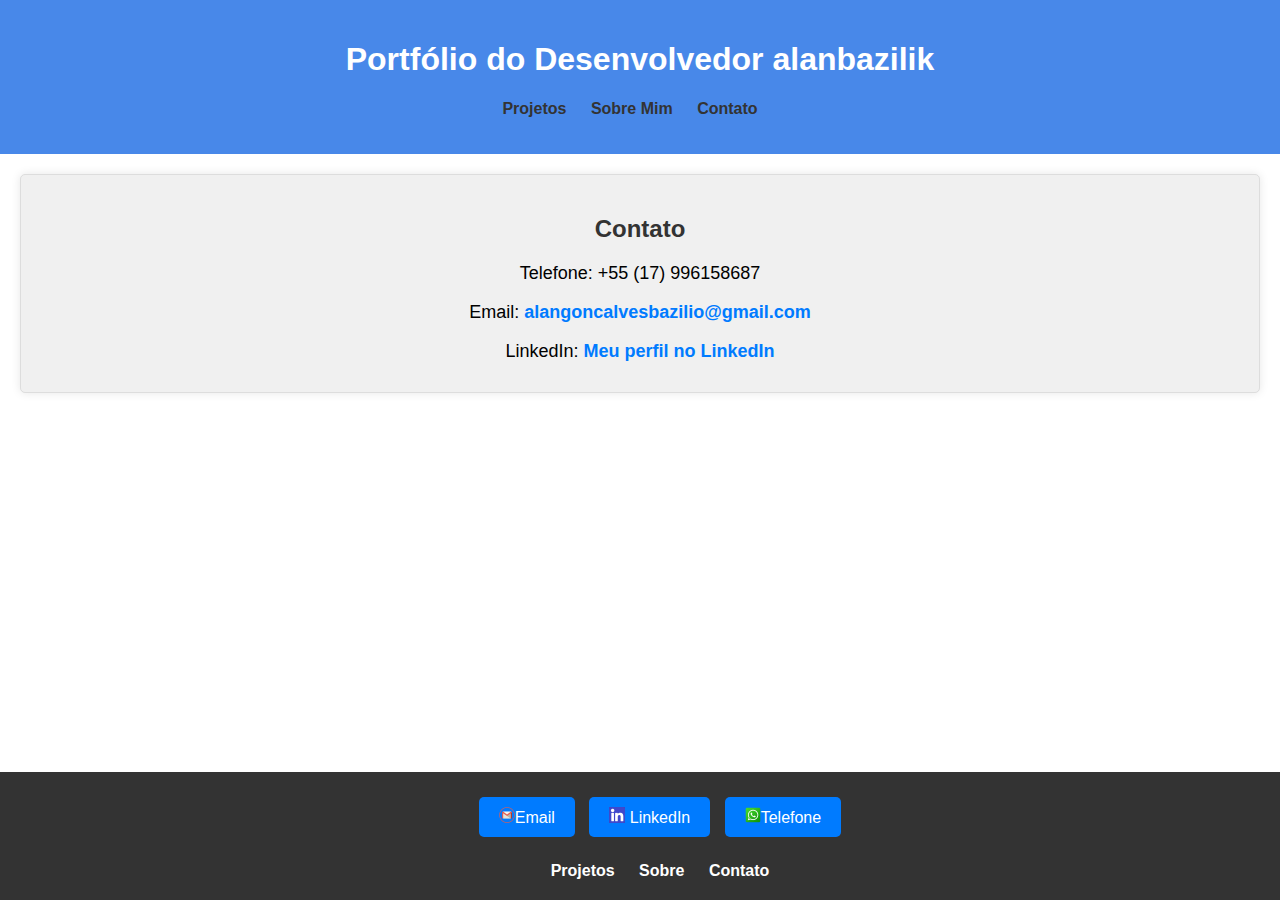
<file: contato.html>
<!DOCTYPE html>
<html lang="pt">
<head>
    <meta charset="UTF-8">
    <meta name="viewport" content="width=device-width, initial-scale=1.0">
    <link rel="icon" href="../img/codigo-html.png" type="image/x-icon" class="icon-personalizado">
    <link rel="stylesheet" href="./html/css/contato.css">
    <title>Contato</title>
</head>
<body>
    <header>
        <h1>Portfólio do Desenvolvedor alanbazilik</h1>
        <div class="menu-toggle">
            <div class="bar"></div>
            <div class="bar"></div>
            <div class="bar"></div>
        </div>
        
    <nav>
        <ul>
            <li><a href="./index.html">Projetos</a></li>
            <li><a href="./sobre.html">Sobre Mim</a></li>
            <li><a href="./contato.html">Contato</a></li>
        </ul>
    </nav>
    </header>

    <div id="contato">
        <h2>Contato</h2>
        <p>Telefone: +55 (17) 996158687</p>
        <p>Email: <a href="mailto:alangoncalvesbazilio@gmail.com">alangoncalvesbazilio@gmail.com</a></p>
        <p>LinkedIn: <a href="https://www.linkedin.com/in/alan-gon%C3%A7alves-bazilio-07a7301b1/">Meu perfil no LinkedIn</a></p>
    </div>
    
    <footer>
        <div class="contact-buttons">
            <a href="mailto:seuemail@gmail.com" class="contact-button"><img  src="../img/gmail_icon-icons.com_62758.png" alt="LinkedIn" width="16" height="16
                ">Email</a>
            <a href="https://www.linkedin.com/in/alan-gon%C3%A7alves-bazilio-07a7301b1/" class="contact-button">
                <img  src="../img/LinkedIn.png" alt="LinkedIn" width="16" height="16
                ">
                LinkedIn
              </a>
              
            <a href="tel:+123456789" class="contact-button"> <img  src="../img/whatsapp_socialnetwork_17360.png" alt="whatsapp" width="16" height="16
                ">Telefone </a>
        </div>
        <div class="footer-links">
            <a href="./index.html">Projetos</a>
            <a href="./sobre.html">Sobre</a>
            <a href="./contato.html">Contato</a>
        </div>
    </footer>
       
</body>
</html>
</file>
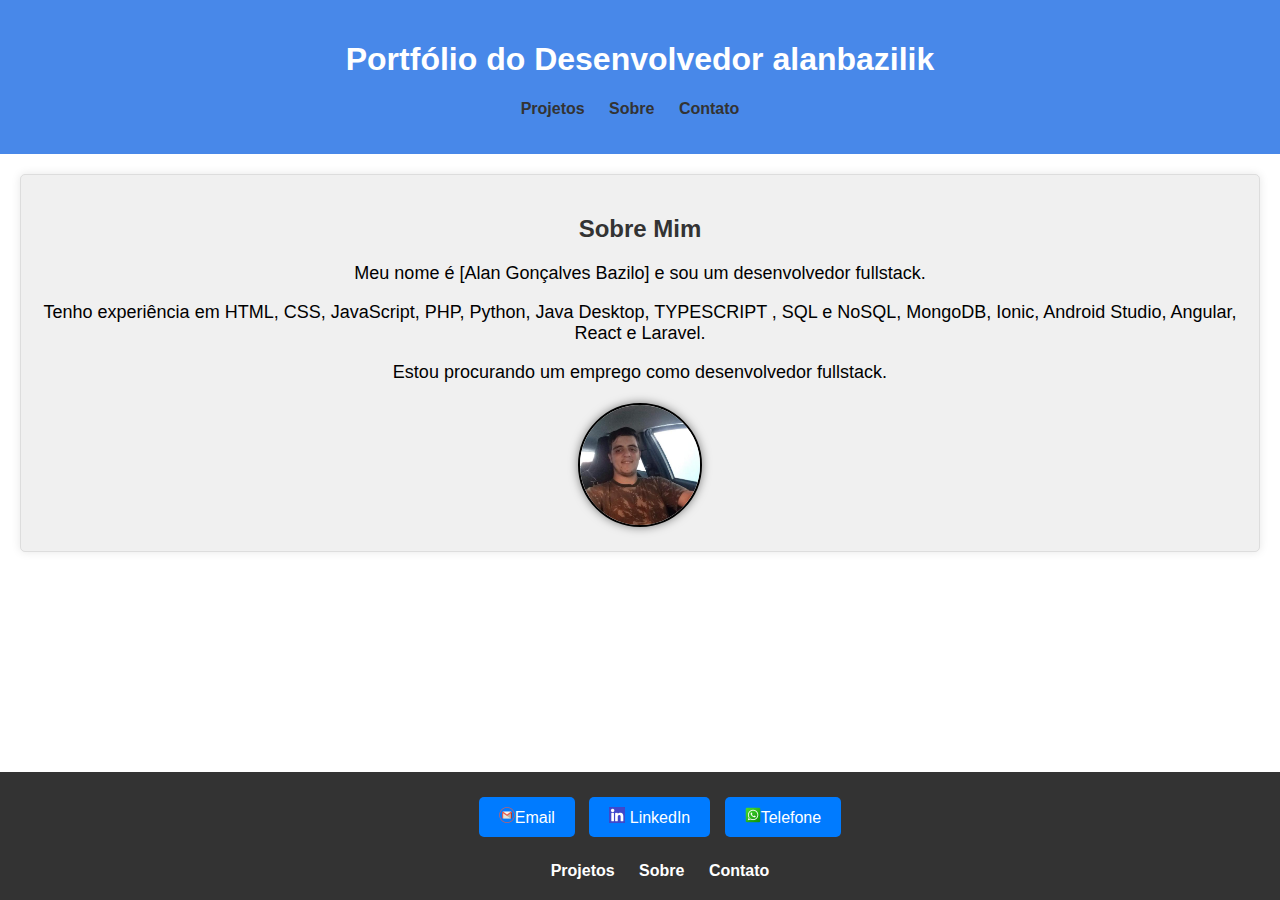
<file: sobre.html>
<!DOCTYPE html>
<html lang="pt">
<head>
    <meta charset="UTF-8">
    <meta name="viewport" content="width=device-width, initial-scale=1.0">
    <link rel="icon" href="../img/codigo-html.png" type="image/x-icon">
    <link rel="stylesheet" href="../html/css/style1.css">
    <title>Sobre Mim</title>
</head>
<body>
    <header>
        <h1>Portfólio do Desenvolvedor alanbazilik</h1>
        <nav>
            <div id="menu-toggle">
                <div class="bar"></div>
                <div class="bar"></div>
                <div class="bar"></div>
            </div>
            <ul>
                <li><a href="./index.html">Projetos</a></li>
                <li><a href="./sobre.html">Sobre</a></li>
                <li><a href="./contato.html">Contato</a></li>
            </ul>
        </nav>
    </header>

    <div id="sobreMim" class="sobre-mim">
        <h2>Sobre Mim</h2>
        <p>Meu nome é [Alan Gonçalves Bazilo] e sou um desenvolvedor fullstack.</p>
        <p>Tenho experiência em HTML, CSS, JavaScript, PHP, Python, Java Desktop, TYPESCRIPT , SQL e NoSQL, MongoDB, Ionic, Android Studio, Angular, React e Laravel.</p>
        <p>Estou procurando um emprego como desenvolvedor fullstack.</p>        
        <img src="../img/68907564.jpeg" alt="Minha foto" id="minhafoto">
    </div>
    
</body>
<footer>
    <div class="contact-buttons">
        <a href="mailto:seuemail@gmail.com" class="contact-button"><img  src="../img/gmail_icon-icons.com_62758.png" alt="LinkedIn" width="16" height="16
            ">Email</a>
        <a href="https://www.linkedin.com/in/alan-gon%C3%A7alves-bazilio-07a7301b1/" class="contact-button">
            <img  src="../img/LinkedIn.png" alt="LinkedIn" width="16" height="16
            ">
            LinkedIn
          </a>
          
        <a href="tel:+123456789" class="contact-button"> <img  src="../img/whatsapp_socialnetwork_17360.png" alt="whatsapp" width="16" height="16
            ">Telefone </a>
    </div>
    <div class="footer-links">
        <a href="./index.html">Projetos</a>
        <a href="./sobre.html">Sobre</a>
        <a href="./contato.html">Contato</a>
    </div>
</footer>
</html>
</file>
<file: html/css/contato.css>
body {
    font-family: Arial, sans-serif;
    margin: 0;
    padding: 0;
}

header {
    background-color: #4888e9;
    padding: 20px;
    text-align: center;
}

main {
    padding: 20px;
}

header h1 {
    color: white;
}

nav ul {
    list-style: none;
    padding: 0;
    text-align: center;
}

nav li {
    display: inline;
    margin-right: 20px;
}

nav a {
    text-decoration: none;
    color: #333;
    font-weight: bold;
    transition: box-shadow 0.3s;
}

/* Aplicar sombra quando o mouse passa sobre um item do menu */
nav a:hover {
    box-shadow: 0px 0px 10px rgba(0, 0, 0, 0.3);
}

footer {
    background-color: #333;
    color: #fff;
    padding: 20px;
    text-align: center;
    position: fixed;
    bottom: 0;
    width: 100%;
}

.contact-buttons {
    margin-bottom: 20px;
}

.contact-button {
    display: inline-block;
    margin: 5px;
    padding: 10px 20px;
    background-color: #007bff;
    color: #fff;
    text-decoration: none;
    border-radius: 5px;
}

.contact-button img {
    color: blue;
}

.contact-button:hover {
    background-color: #0056b3;
}

.footer-links a {
    color: #fff;
    text-decoration: none;
    margin: 0 10px;
}

#minhafoto {
    width: 190px;
    border-radius: 10px;
    height: 120px;
    margin-top: 10px;
}


.footer-links a {
    color: #fff; /* Cor do texto padrão */
    text-decoration: none; /* Remove a decoração de texto padrão (sublinhado) */
    margin: 0 10px; /* Margem horizontal de 10px em cada lado dos links */
}

.footer-links a:hover {
    color: #ff9900; /* Altera a cor do texto ao passar o mouse (por exemplo, para laranja) */
}
.footer-links a {
    color: #fff;
    text-decoration: none;
    margin: 0 10px;
    transition: color 0.3s ease; /* Adiciona uma transição suave para a mudança de cor */
}

.footer-links a:hover {
    color: #ff9900;
}
.footer-links a {
    color: #fff;
    text-decoration: none;
    margin: 0 10px;
    font-family: Arial, sans-serif; /* Altera a fonte do texto */
    font-weight: bold; /* Define a espessura da fonte como negrito */
}
.icon-personalizado {
    width: 16px; /* Defina a largura desejada para o ícone */
    height: 16px; /* Defina a altura desejada para o ícone */
    background-image: url('../img/codigo-html.png'); /* URL da sua imagem personalizada */
    background-size: cover; /* Para ajustar a imagem ao tamanho do ícone */
    display: inline-block; /* Para garantir que o ícone seja exibido inline */
  }
  
/* Estilos para telas menores (por exemplo, dispositivos móveis) */
@media screen and (max-width: 768px) {
    header {
        padding: 10px;
    }

    nav li {
        display: block;
        margin: 10px 0;
        text-align: center;
    }

    nav ul {
        text-align: left;
    }

    #contato {
        margin: 10px;
        padding: 10px;
    }

    #minhafoto {
        width: 80px;
        height: 80px;
        margin-top: 10px;
    }

    .contact-button {
        margin: 5px 0;
        padding: 8px 16px;
    }
}

/* Estilos para telas médias (por exemplo, tablets) */
@media screen and (min-width: 769px) and (max-width: 1024px) {
    /* Adicione estilos específicos para telas médias aqui */
}

/* Estilos para telas maiores (por exemplo, desktops) */
@media screen and (min-width: 1025px) {
    /* Adicione estilos específicos para telas maiores aqui */
}

/* Estilos para quando a tela está em modo paisagem (horizontal) */
@media screen and (max-width: 768px) and (orientation: landscape) {
    /* Adicione estilos específicos para telas em modo paisagem aqui */
}

/* Estilos para #contato */
#contato {
    text-align: center;
    background-color: #f0f0f0;
    margin: 20px;
    padding: 20px;
    border: 1px solid #ddd;
    border-radius: 5px;
    box-shadow: 0px 0px 10px rgba(0, 0, 0, 0.1);
}

#contato h2 {
    color: #333;
    font-size: 24px;
    margin-bottom: 20px;
}

#contato p {
    font-size: 18px;
    margin-bottom: 10px;
}

#contato a {
    color: #007bff;
    text-decoration: none;
    font-weight: bold;
    transition: color 0.3s;
}

#contato a:hover {
    color: #0056b3;
}

.icon-personalizado {
    width: 16px; /* Defina a largura desejada para o ícone */
    height: 16px; /* Defina a altura desejada para o ícone */
    background-image: url('../img/codigo-html.png'); /* URL da sua imagem personalizada */
    background-size: cover; /* Para ajustar a imagem ao tamanho do ícone */
    display: inline-block; /* Para garantir que o ícone seja exibido inline */
  }
</file>
<file: html/css/style1.css>
body {
    font-family: Arial, sans-serif;
    margin: 0;
    padding: 0;
}

header {
    background-color: #4888e9;
    padding: 20px;
    text-align: center;
}

main {
    padding: 20px;
}



header h1 {
    color: white;
}

nav ul {
    list-style: none;
    padding: 0;
    text-align: center;
}

nav li {
    display: inline;
    margin-right: 20px;
}

nav a {
    text-decoration: none;
    color: #333;
    font-weight: bold;
    transition: box-shadow 0.3s;
}

/* Aplicar sombra quando o mouse passa sobre um item do menu */
nav a:hover {
    box-shadow: 0px 0px 10px rgba(0, 0, 0, 0.3);
}

footer {
    background-color: #333;
    color: #fff;
    padding: 20px;
    text-align: center;
    position: fixed;
    bottom: 0;
    width: 100%;
}

.contact-buttons {
    margin-bottom: 20px;
}

.contact-button {
    display: inline-block;
    margin: 5px;
    padding: 10px 20px;
    background-color: #007bff;
    color: #fff;
    text-decoration: none;
    border-radius: 5px;
}

.contact-button img {
    color: blue;
}

.contact-button:hover {
    background-color: #0056b3;
}

.footer-links a {
    color: #fff;
    text-decoration: none;
    margin: 0 10px;
}#minhafoto {
    width: 120px; /* Tamanho igual para largura e altura para criar um círculo */
    height: 120px;
    margin-top: 10px;
    background-color: #f0f0f0;
    box-shadow: 0px 0px 10px rgba(0, 0, 0, 0.5);
    border: 2px solid #000;
    border-radius: 50%; /* Define um raio de borda de 50% para criar um círculo */
}



.footer-links a {
    color: #fff; /* Cor do texto padrão */
    text-decoration: none; /* Remove a decoração de texto padrão (sublinhado) */
    margin: 0 10px; /* Margem horizontal de 10px em cada lado dos links */
}

.footer-links a:hover {
    color: #ff9900; /* Altera a cor do texto ao passar o mouse (por exemplo, para laranja) */
}
.footer-links a {
    color: #fff;
    text-decoration: none;
    margin: 0 10px;
    transition: color 0.3s ease; /* Adiciona uma transição suave para a mudança de cor */
}

.footer-links a:hover {
    color: #ff9900;
}
.footer-links a {
    color: #fff;
    text-decoration: none;
    margin: 0 10px;
    font-family: Arial, sans-serif; /* Altera a fonte do texto */
    font-weight: bold; /* Define a espessura da fonte como negrito */
}
/* Estilos para telas menores (por exemplo, dispositivos móveis) */
@media screen and (max-width: 768px) {
    header {
        padding: 10px;
    }

    nav li {
        display: block;
        margin: 10px 0;
        text-align: center;
    }

    nav ul {
        text-align: left;
    }

    #sobreMim {
        margin: 10px;
        padding: 10px;
    }

    #minhafoto {
        width: 80px;
        height: 80px;
        margin-top: 10px;
    }

    .contact-button {
        margin: 5px 0;
        padding: 8px 16px;
    }
}

/* Estilos para telas médias (por exemplo, tablets) */
@media screen and (min-width: 769px) and (max-width: 1024px) {
    /* Adicione estilos específicos para telas médias aqui */
}

/* Estilos para telas maiores (por exemplo, desktops) */
@media screen and (min-width: 1025px) {
    /* Adicione estilos específicos para telas maiores aqui */
}

/* Estilos para quando a tela está em modo paisagem (horizontal) */
@media screen and (max-width: 768px) and (orientation: landscape) {
    /* Adicione estilos específicos para telas em modo paisagem aqui */
}

/* Estilos para #contato */
#sobreMim {
    text-align: center;
    background-color: #f0f0f0;
    margin: 20px;
    padding: 20px;
    border: 1px solid #ddd;
    border-radius: 5px;
    box-shadow: 0px 0px 10px rgba(0, 0, 0, 0.1);
}

#sobreMim h2 {
    color: #333;
    font-size: 24px;
    margin-bottom: 20px;
}

#sobreMim p {
    font-size: 18px;
    margin-bottom: 10px;
}

#sobreMim a {
    color: #007bff;
    text-decoration: none;
    font-weight: bold;
    transition: color 0.3s;
}

#sobreMim a:hover {
    color: #0056b3;
}
</file>
